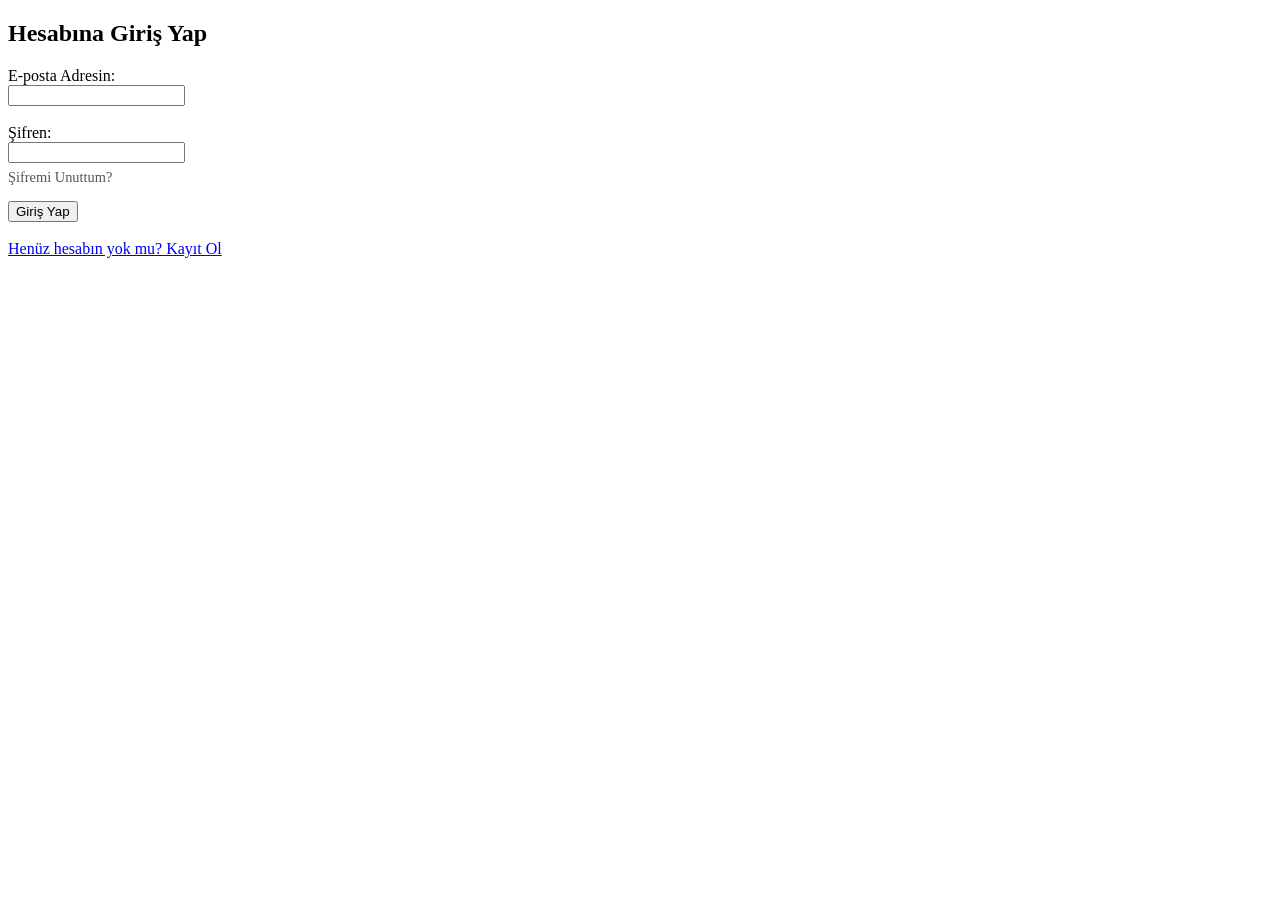
<file: templates/giris.html>
<!DOCTYPE html>
<html lang="tr">
<head>
    <meta charset="UTF-8">
    <title>Giriş Yap</title>
</head>
<body>
    <h2>Hesabına Giriş Yap</h2>
    
    <form action="/giris" method="POST">
        <label for="eposta">E-posta Adresin:</label><br>
        <input type="email" id="eposta" name="eposta" required><br><br>
        
        <label for="sifre">Şifren:</label><br>
        <input type="password" id="sifre" name="sifre" required><br>
        
        <div style="margin-top: 5px; margin-bottom: 15px;">
            <a href="/sifremi_unuttum" style="font-size: 0.9rem; color: #555; text-decoration: none;">Şifremi Unuttum?</a>
        </div>
        
        <input type="submit" value="Giriş Yap">
    </form>
    <br>
    <a href="/kayit">Henüz hesabın yok mu? Kayıt Ol</a>
</body>
</html>
</file>
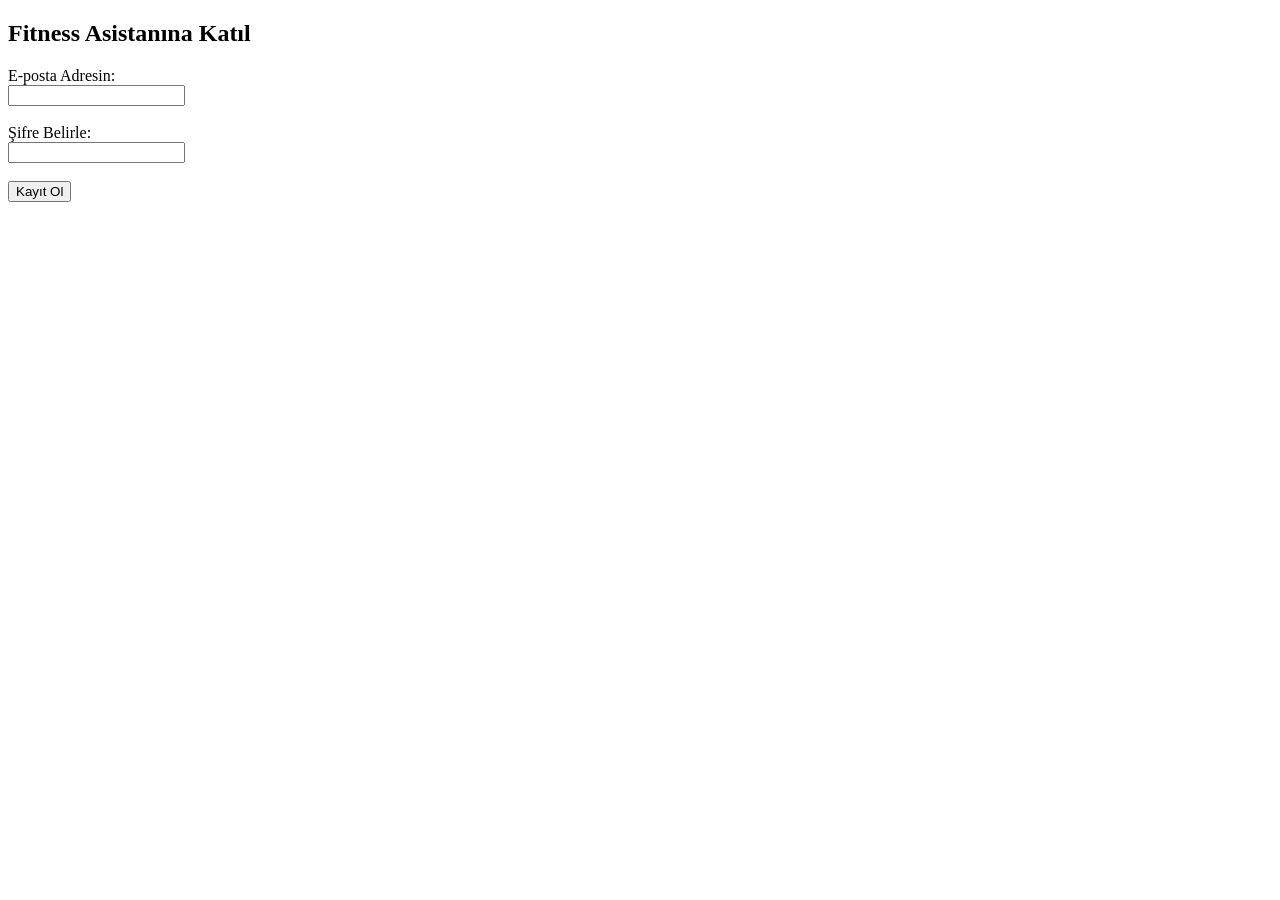
<file: templates/kayit.html>
<!DOCTYPE html>
<html lang="tr">
<head>
    <meta charset="UTF-8">
    <title>Kayıt Ol</title>
</head>
<body>
    <h2>Fitness Asistanına Katıl</h2>
    
    <form action="/kayit" method="POST">
        <label for="eposta">E-posta Adresin:</label><br>
        <input type="email" id="eposta" name="eposta" required><br><br>
        
        <label for="sifre">Şifre Belirle:</label><br>
        <input type="password" id="sifre" name="sifre" required><br><br>
        
        <input type="submit" value="Kayıt Ol">
    </form>
</body>
</html>
</file>
